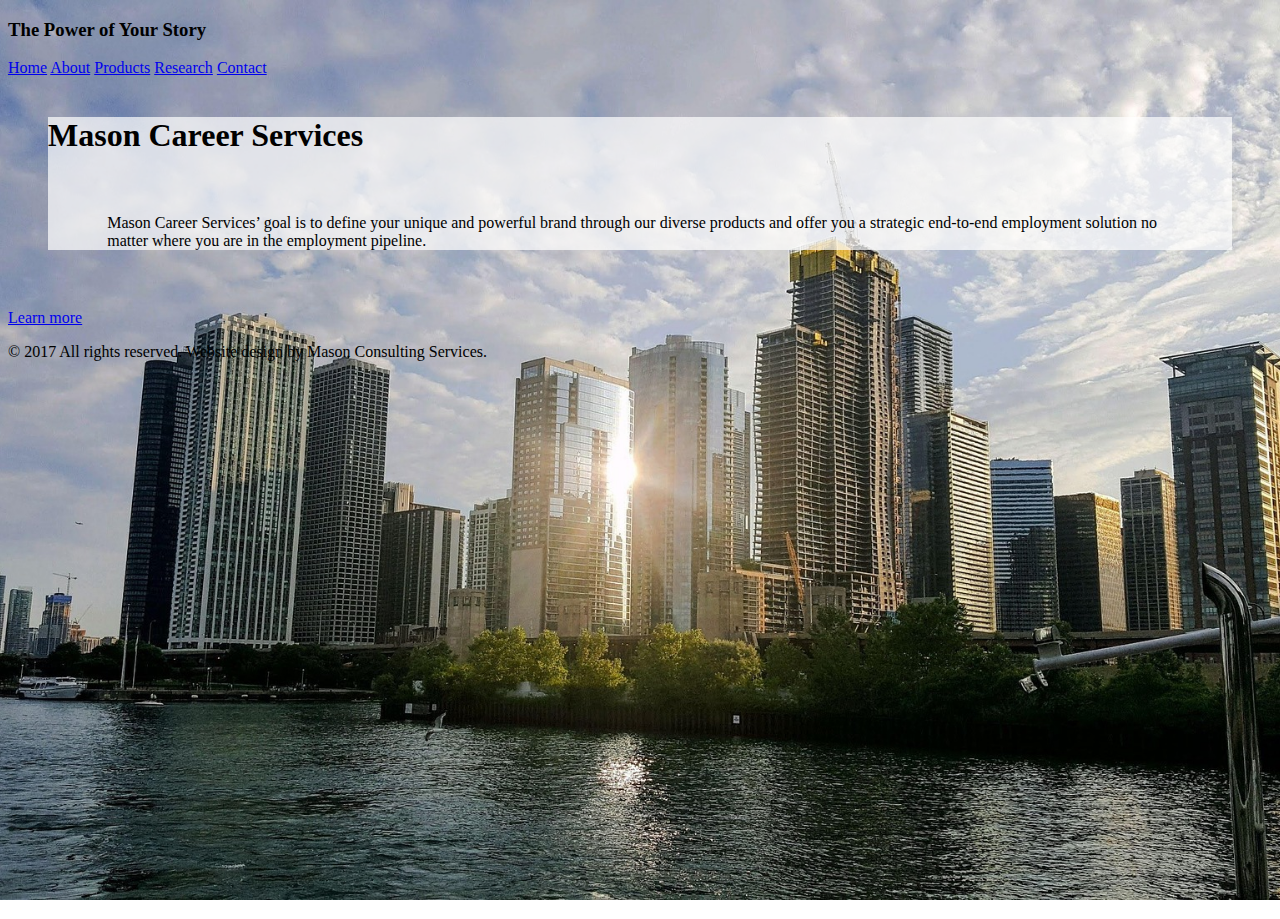
<file: index.html>
<!doctype html>
<html lang="en">

<head>
  <meta charset="utf-8">
  <meta name="viewport" content="width=device-width, initial-scale=1, shrink-to-fit=no">
  <meta name="description" content="Career counseling services">
  <meta name="author" content="Kris">
  <title>Mason Career Services</title>
  <link rel="stylesheet" href="https://stackpath.bootstrapcdn.com/bootstrap/4.1.3/css/bootstrap.min.css" integrity="sha384-MCw98/SFnGE8fJT3GXwEOngsV7Zt27NXFoaoApmYm81iuXoPkFOJwJ8ERdknLPMO"
    crossorigin="anonymous">
  <link rel="stylesheet" type="text/css" href="styles/main.css">

</head>

<body class="text-center bgImg">

  <div class="d-flex h-100 p-3 mx-auto flex-column">
    <header class="masthead mb-auto">
      <div class="inner">
        <h3 class="masthead-brand">The Power of Your Story</h3>
        <nav class="nav nav-masthead justify-content-center bg-dark">
          <a class="nav-link text-white active" href="index.html">Home</a>
          <a class="nav-link text-white" href="about.html">About</a>
          <a class="nav-link text-white" href="#">Products</a>
          <a class="nav-link text-white" href="research.html">Research</a>
          <a class="nav-link text-white" href="contact.html">Contact</a>
        </nav>
      </div>
    </header>

    <main role="main">
      <div class="transparent pt-3 pb-1">
        <h1>Mason Career Services</h1>
        <p class="lead">
          Mason Career Services’ goal is to define your unique and powerful brand through our diverse products and offer you a strategic end-to-end employment solution no matter where you are in the employment pipeline.</p>
      </div>
        <a href="about.html" class="btn btn-lg btn-secondary">Learn more</a>
     
    </main>

    <footer class="mt-auto">
      <div class="text-white font-weight-light">
        <p class="">&#169; 2017 All rights reserved.  Website design by Mason Consulting Services.</p>
      </div>
    </footer>
  </div>


  <script src="https://code.jquery.com/jquery-3.3.1.slim.min.js" integrity="sha384-q8i/X+965DzO0rT7abK41JStQIAqVgRVzpbzo5smXKp4YfRvH+8abtTE1Pi6jizo"
    crossorigin="anonymous"></script>
  <script src="https://cdnjs.cloudflare.com/ajax/libs/popper.js/1.14.3/umd/popper.min.js" integrity="sha384-ZMP7rVo3mIykV+2+9J3UJ46jBk0WLaUAdn689aCwoqbBJiSnjAK/l8WvCWPIPm49"
    crossorigin="anonymous"></script>
  <script src="https://stackpath.bootstrapcdn.com/bootstrap/4.1.3/js/bootstrap.min.js" integrity="sha384-ChfqqxuZUCnJSK3+MXmPNIyE6ZbWh2IMqE241rYiqJxyMiZ6OW/JmZQ5stwEULTy"
    crossorigin="anonymous"></script>
</body>

</html>
</file>
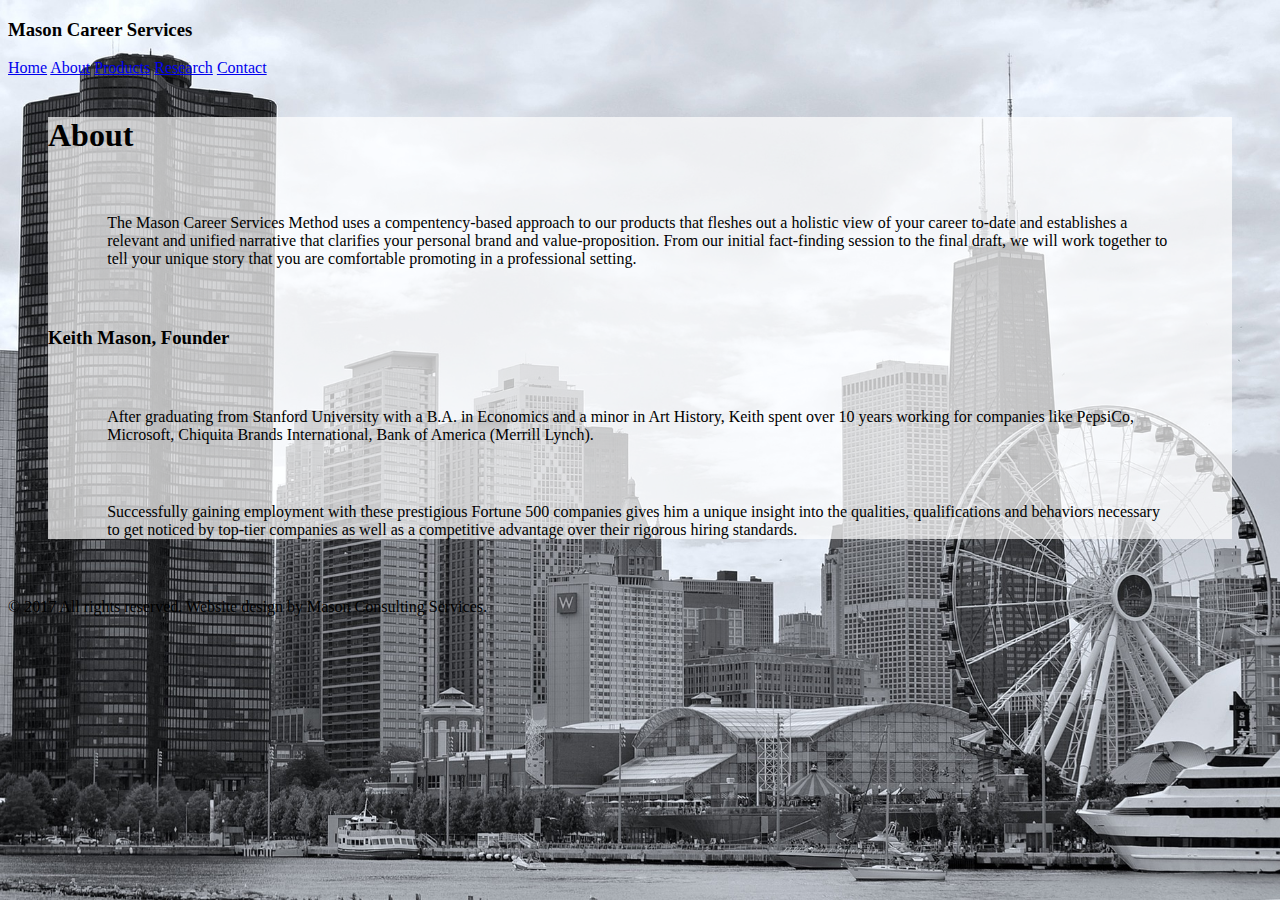
<file: about.html>
<!doctype html>
<html lang="en">

<head>
  <meta charset="utf-8">
  <meta name="viewport" content="width=device-width, initial-scale=1, shrink-to-fit=no">
  <meta name="description" content="Career counseling services">
  <meta name="author" content="Kris">
  <title>Mason Career Services-About</title>
  <link rel="stylesheet" href="https://stackpath.bootstrapcdn.com/bootstrap/4.1.3/css/bootstrap.min.css" integrity="sha384-MCw98/SFnGE8fJT3GXwEOngsV7Zt27NXFoaoApmYm81iuXoPkFOJwJ8ERdknLPMO"
    crossorigin="anonymous">
  <link rel="stylesheet" type="text/css" href="styles/main.css">

</head>

<body class="text-center bgFerris">

  <div class="cover-container d-flex h-100 p-3 mx-auto flex-column">
    <header class="masthead mb-auto">
      <div class="inner">
        <h3 class="masthead-brand">Mason Career Services</h3>
        <nav class="nav nav-masthead justify-content-center bg-dark">
          <a class="nav-link text-white" href="index.html">Home</a>
          <a class="nav-link text-white" href="about.html">About</a>
          <a class="nav-link text-white" href="#">Products</a>
          <a class="nav-link text-white" href="research.html">Research</a>
          <a class="nav-link text-white active" href="contact.html">Contact</a>
        </nav>
      </div>
    </header>

    <main role="main">
      <div class="transparent p-3">
      <h1>About</h1>
      <p class="my-3">The Mason Career Services Method uses a compentency-based approach to our products that fleshes out a holistic view of your career to-date and establishes a relevant and unified narrative that clarifies your personal brand and value-proposition. From our initial fact-finding session to the final draft, we will work together to tell your unique story that you are comfortable promoting in a professional setting.</p>
      <h3 class="mt-4">Keith Mason, Founder</h3>
      <p class="my-3">After graduating from Stanford University with a B.A. in Economics and a minor in Art History, Keith spent over 10 years working for companies like PepsiCo, Microsoft, Chiquita Brands International, Bank of America (Merrill Lynch).</p>
      <p class="my-3">Successfully gaining employment with these prestigious Fortune 500 companies gives him a unique insight into the qualities, qualifications and behaviors necessary to get noticed by top-tier companies as well as a competitive advantage over their rigorous hiring standards.</p>
    </div>
    </main>

    <footer class="mt-auto">
      <div class="text-white font-weight-light">
        <p>&#169; 2017 All rights reserved. Website design by Mason Consulting Services.</p>
      </div>
    </footer>
  </div>


  <script src="https://code.jquery.com/jquery-3.3.1.slim.min.js" integrity="sha384-q8i/X+965DzO0rT7abK41JStQIAqVgRVzpbzo5smXKp4YfRvH+8abtTE1Pi6jizo"
    crossorigin="anonymous"></script>
  <script src="https://cdnjs.cloudflare.com/ajax/libs/popper.js/1.14.3/umd/popper.min.js" integrity="sha384-ZMP7rVo3mIykV+2+9J3UJ46jBk0WLaUAdn689aCwoqbBJiSnjAK/l8WvCWPIPm49"
    crossorigin="anonymous"></script>
  <script src="https://stackpath.bootstrapcdn.com/bootstrap/4.1.3/js/bootstrap.min.js" integrity="sha384-ChfqqxuZUCnJSK3+MXmPNIyE6ZbWh2IMqE241rYiqJxyMiZ6OW/JmZQ5stwEULTy"
    crossorigin="anonymous"></script>
</body>

</html>
</file>
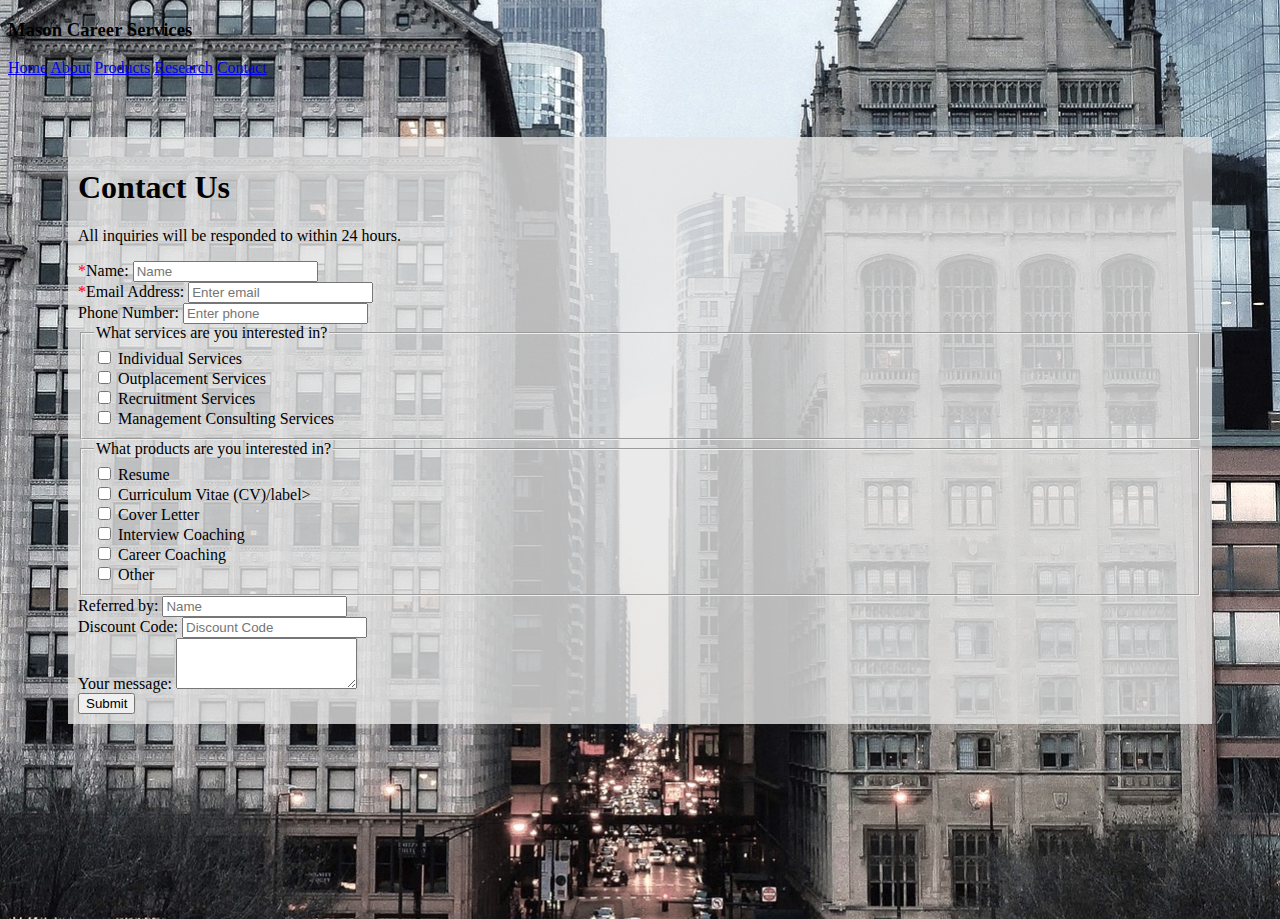
<file: contact.html>
<!doctype html>
<html lang="en">

<head>
  <meta charset="utf-8">
  <meta name="viewport" content="width=device-width, initial-scale=1, shrink-to-fit=no">
  <meta name="description" content="Career counseling services">
  <meta name="author" content="Kris">
  <title>Mason Career Services-Contact</title>
  <link rel="stylesheet" href="https://stackpath.bootstrapcdn.com/bootstrap/4.1.3/css/bootstrap.min.css" integrity="sha384-MCw98/SFnGE8fJT3GXwEOngsV7Zt27NXFoaoApmYm81iuXoPkFOJwJ8ERdknLPMO"
    crossorigin="anonymous">
  <link rel="stylesheet" type="text/css" href="styles/main.css">
  <script src="scripts/contact.js"></script>
</head>

<body class="bgStreet text-center">

  <div class="d-flex h-100 p-3 mx-auto flex-column">

    <header class="masthead mb-auto">
      <div class="inner">
        <h3 class="masthead-brand">Mason Career Services</h3>
        <nav class="nav nav-masthead justify-content-center bg-dark">
          <a class="nav-link text-white" href="index.html">Home</a>
          <a class="nav-link text-white" href="about.html">About</a>
          <a class="nav-link text-white" href="#">Products</a>
          <a class="nav-link text-white" href="research.html">Research</a>
          <a class="nav-link text-white active" href="contact.html">Contact</a>
        </nav>
      </div>
    </header>

    <main role="main">

      <div class="transparentContact">
        <h1>Contact Us</h1>
        <p>All inquiries will be responded to within 24 hours.</p>

        <form>
          <div class="row justify-content-md-center">
            <div class="form-group col-md-4">
              <label for="name"><span class="requiredField">*</span>Name:</label>
              <input type="text" class="form-control" id="name" placeholder="Name" required>
            </div>
            <div class="form-group col-md-4">
              <label for="email"><span class="requiredField">*</span>Email Address:</label>
              <input type="email" class="form-control" id="email" placeholder="Enter email" required>
            </div>
          </div>

          <div class="row justify-content-md-center">
            <div class="form-group col-md-4">
              <label for="phone">Phone Number:</label>
              <input type="tel" class="form-control" id="phone" placeholder="Enter phone">
            </div>

          </div>

          <div class="row justify-content-md-center">
            <div class="col-md-5">
              <fieldset>
                <legend>What services are you interested in?</legend>
                <div>
                  <input type="checkbox" id="individual" name="services" value="individual" />
                  <label for="individual">Individual Services</label>
                </div>
                <div>
                  <input type="checkbox" id="outplacement" name="services" value="outplacement" />
                  <label for="outplacement">Outplacement Services</label>
                </div>
                <div>
                  <input type="checkbox" id="recruitment" name="services"  />
                  <label for="recruitment">Recruitment Services</label>
                </div>
                <div>
                  <input type="checkbox" id="consulting" name="services" value="consulting" />
                  <label for="consulting">Management Consulting Services</label>
                </div>
              </fieldset>
            </div>
            <div class="col-md-5">
              <fieldset>
                <legend>What products are you interested in?</legend>
                <div>
                  <input type="checkbox" id="resume" name="product" value="resume" />
                  <label for="resume">Resume</label>
                </div>
                <div>
                  <input type="checkbox" id="cv" name="product" value="cv" />
                  <label for="cv">Curriculum Vitae (CV)/label>
                </div>
                <div>
                  <input type="checkbox" id="coverLetter" name="product" value="coverLetter" />
                  <label for="coverLetter">Cover Letter</label>
                </div>
                <div>
                  <input type="checkbox" id="interview" name="product" value="interview" />
                  <label for="interview">Interview Coaching</label>
                </div>
                <div>
                  <input type="checkbox" id="coaching" name="product" value="coaching" />
                  <label for="coaching">Career Coaching</label>
                </div>
                <div>
                  <input type="checkbox" id="other" name="product" value="other" />
                  <label for="other">Other</label>
                </div>
              </fieldset>
            </div>
            </div>

            <div class="row justify-content-md-center my-3">
              <div class="col-md-4">
                <label for="referral">Referred by:</label>
                <input type="name" class="form-control" id="referral" placeholder="Name">
              </div>
              <div class="col-md-4">
                <label for="discountCode">Discount Code:</label>
                <input type="text" class="form-control" id="discountCode" placeholder="Discount Code">
              </div>
            </div>

            <div class="row  justify-content-md-center m-3">
                <label for="message">Your message:</label>
                <textarea class="form-control" id="message" rows="3"></textarea>
            </div>
 
              <button type="submit" class="btn btn-primary mb-3">Submit</button>
            
        </form>
      </div>
    </main>
  </div>

    <script src="https://code.jquery.com/jquery-3.3.1.slim.min.js" integrity="sha384-q8i/X+965DzO0rT7abK41JStQIAqVgRVzpbzo5smXKp4YfRvH+8abtTE1Pi6jizo"
      crossorigin="anonymous"></script>
    <script src="https://cdnjs.cloudflare.com/ajax/libs/popper.js/1.14.3/umd/popper.min.js" integrity="sha384-ZMP7rVo3mIykV+2+9J3UJ46jBk0WLaUAdn689aCwoqbBJiSnjAK/l8WvCWPIPm49"
      crossorigin="anonymous"></script>
    <script src="https://stackpath.bootstrapcdn.com/bootstrap/4.1.3/js/bootstrap.min.js" integrity="sha384-ChfqqxuZUCnJSK3+MXmPNIyE6ZbWh2IMqE241rYiqJxyMiZ6OW/JmZQ5stwEULTy"
      crossorigin="anonymous"></script>
</body>

</html>
</file>
<file: styles/main.css>
body, html {
  height: 100%;
}
.bgImg {
  background-image: url("../images/chicago.jpg");
  background-position: center;
  background-repeat: no-repeat;
  background-size: cover;
}

.bgFerris {
  background-image: url("../images/chicagoFerrisWheel.jpg");
  height: 100%;
  background-position: center;
  background-repeat: no-repeat;
  background-size: cover;
}

.bgBuckingham {
  background-image: url("../images/chicagoBuckingham.jpg");
  height: 100%;
  background-position: center;
  background-repeat: no-repeat;
  background-size: cover;  
}
.bgStreet {
  background: url("../images/chicagoStreet.jpg");
  background-position: center;
  background-repeat: no-repeat;
  background-size: cover;  
}

.bgStaircase {
  background-image: url("../images/chicagoStaircase.jpg");
  height: 100%;
  background-position: center;
  background-repeat: no-repeat;
  background-size: cover;  
  background-attachment: fixed;
}

.bgSolid {
  background-color: #9fabb7;
}

div.transparent {
  margin: 40px; 
  background-color: rgba(255,255,255,0.7);
}

div.transparentContact {
  margin: 60px; 
  padding: 10px;
  background-color: rgba(229,229,229,0.8);
}

div.transparent p {
  margin: 5%;  
  color: #000000;
}

.requiredField {
  color: red;
}

@media (max-width: 411px) {
  div.transparentContact {
    height: 520px;
    margin: 15px;
    overflow-y: scroll;
  }
}
</file>
